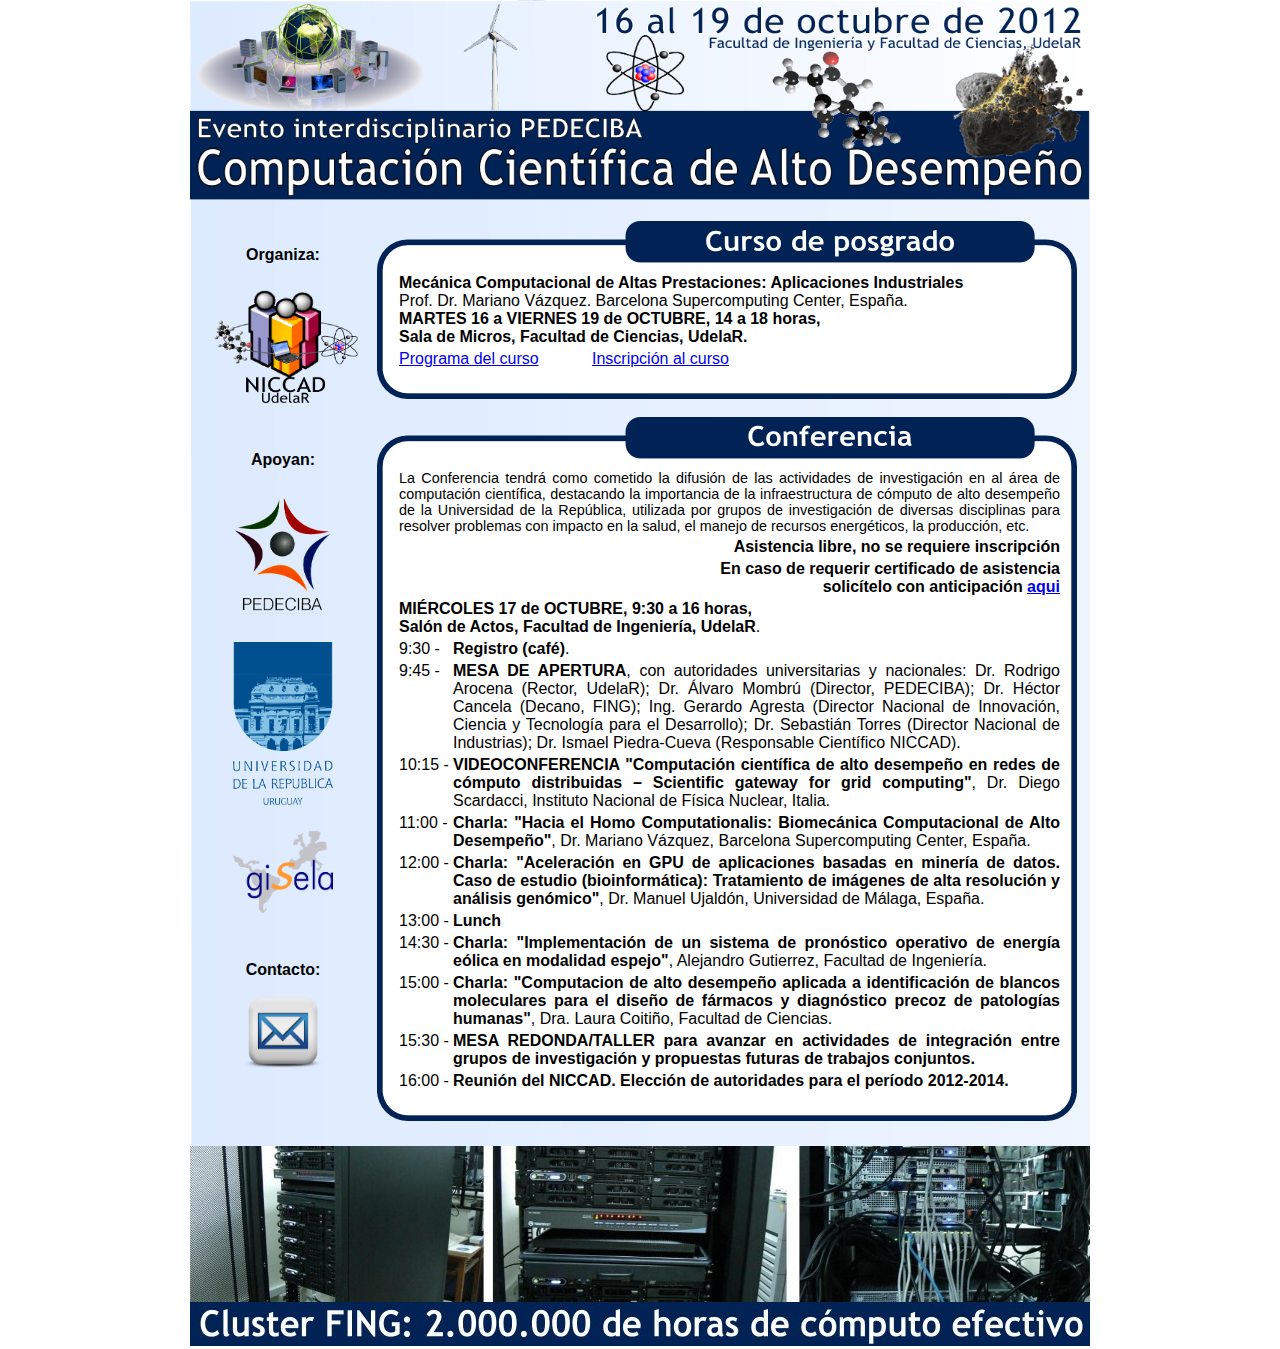
<file: CCAD-2012/index.html>
<!doctype html public "-//w3c//dtd html 4.0 transitional//en">
<html>
<head>
    <meta http-equiv="CONTENT-TYPE" content="text/html; charset=utf-8">
    <TITLE>Computación Científica de Alto Desempeño</TITLE>
    <style type="text/css">
        header_image{
            position: absolute;
            top: 0px;
            left: 0px;
            width: 900px;
            border: 0px;
            margin: 0px;
            padding: 0px;
        }

        body{
            border: 0px;
            margin: auto;
            padding: 0px;
            text-align:center;
            font-family: "Trebuchet MS", Arial, sans-serif;
        }

        div#contenido{
            border: 0px;
            margin: auto;
            padding: 0px;
            width:900px;
            background:url('background.png') no-repeat 1px -20px;
        }

        table.tcrono{
            width: 690px;
            margin-left:auto;
            margin-right:auto;
        }

        img.logos{
            width:100px;
        }

        img.logo_niccad{
            width:150px;
        }

        p.parrafo{
            font-size:120%;
        }
    </style>

<script type="text/javascript">

  var _gaq = _gaq || [];
  _gaq.push(['_setAccount', 'UA-29115298-3']);
  _gaq.push(['_trackPageview']);

  (function() {
    var ga = document.createElement('script'); ga.type = 'text/javascript'; ga.async = true;
    ga.src = ('https:' == document.location.protocol ? 'https://ssl' : 'http://www') + '.google-analytics.com/ga.js';
    var s = document.getElementsByTagName('script')[0]; s.parentNode.insertBefore(ga, s);
  })();

</script>
</head>
<!--
<script type="text/javascript">

function ubicoCronograma(){

  /*var cronograma, fondo;

  cronograma= document.getElementById('cronograma');
  fondo= document.getElementById('background_cronograma');
  cronograma.style.top= fondo.offsetTop + (fondo.height/30);
  cronograma.style.left= fondo.offsetLeft + (fondo.width/15);*/
}
</script>
-->

<body lang="es-UY"> <!--onresize="ubicoCronograma()"-->
<div class="header_image">
    <img src="header.png"
        name="graphics1"
        width=900px
        border=0px
        alt="Computación Científica de Alto Desempeño">
</div>
<div id="contenido">
    <table border="0">
        <tr>
            <td valign="top" width="180px" style="text-align:center;">
                <br/>
                <table style="margin:auto;">
                    <tr><td><br/></td></tr>
                    <tr><th>Organiza:</th></tr>
                    <tr><td><br/></td></tr>
                    <tr><td align=center><a href="http://www.fing.edu.uy/grupos/niccad"><img border=0 src="logo_niccad-2.png" class="logo_niccad"></a></td></tr>
                    <tr><td><br/></td></tr>
                    <tr><td><br/></td></tr>
                    <tr><th>Apoyan:</th></tr>
                    <tr><td><br/></td></tr>
                    <tr><td align=center><a href="http://www.pedeciba.edu.uy"><img border=0 src="logo_pedeciba.png" class="logos" ></a></td></tr>
                    <tr><td><br/></td></tr>
                    <!--<tr><td align=center><img src="logo_fing.png" class="logos" ></td></tr>-->
                    <tr><td align=center><a href="http://www.udelar.edu.uy"><img border=0 src="logo_udelar.png" class="logos" ></a></td></tr>
                    <tr><td><br/></td></tr>
                    <tr><td align=center><a href="http://www.gisela-grid.eu/"><img border=0 src="logo_gisela.png" class="logos" ></a></td></tr>
                    <tr><td><br/></td></tr>
                     <tr><td><br/></td></tr>
                   <tr><th>Contacto:</th></tr>
                    <tr><td align=center><a href="mailto:niccad@fing.edu.uy"><img border=0 src="Email-icon-square.png" class="logos" ></a></td></tr>
                </table>
            </td>
            <td>
                <br>
                <div style="width:700px;"><img src="text-curso.png" width="100%"></img></div>
                <div style="width:700px; background:url('rect3853.png') repeat-y 0px 0px; background-size:100% auto;">
                    <table id="tabla_cronograma" class="tcrono">
                        <tr>
                            <td width="10px"></td>
                            <td> <b>Mecánica Computacional de Altas Prestaciones: Aplicaciones Industriales</b>
                <br> Prof. Dr. Mariano Vázquez. Barcelona Supercomputing Center, España.
                            <br> <b>MARTES 16 a VIERNES 19 de OCTUBRE, 14 a 18 horas, <br> Sala de Micros, Facultad de Ciencias, UdelaR. </td> </tr>
                        <tr>
                            <td></td>
                            <td> <a href="CursoPosgrado-HPC-CM-Vazquez.pdf">Programa del curso</a> &nbsp;&nbsp;&nbsp;&nbsp;&nbsp;&nbsp;&nbsp;&nbsp;&nbsp;&nbsp; <a href="http://www.fing.edu.uy/node/4329?curso=6068">Inscripci&oacute;n al curso</a></td>
                        </tr>
                    </table>
                </div>
        <div style="width:700px;"><img src="path3965-2.png" width="100%"></img></div>
        <br/>
                <div style="width:700px;"><img src="text-conferencia.png" width="100%"></img></div>
                <div style="width:700px; background:url('rect3853.png') repeat-y 0px 0px; background-size:100% auto;">
                    <table id="tabla_cronograma" class="tcrono">
                       <tr>
                            <td width="10px"></td>
                            <td colspan="2" style="font-size:0.9em;text-align:justify;padding-right:10px;">La Conferencia tendrá como cometido la difusión de las actividades de investigación en al área de computación científica, destacando la importancia de la infraestructura de cómputo de alto desempeño de la Universidad de la República, utilizada por grupos de investigación de diversas disciplinas para resolver problemas con impacto en la salud, el manejo de recursos energéticos, la producción, etc.</td>
                       </tr>
			<tr>
				<td></td>
				<td colspan=2 style="font-weight: bold;text-align:right;padding-right:10px;">Asistencia libre, no se requiere inscripción</td>
			</tr>
			<tr>
				<td></td>
				<td colspan=2 style="font-weight: bold;text-align:right;padding-right:10px;">En caso de requerir certificado de asistencia<br/>solicítelo con anticipación <a href="mailto:niccad@fing.edu.uy?subject=Solicito certificado de asistencia Conferencia CCAD&body=DETALLAR NOMBRE Y APELLIDO">aqui</a></td>
			</tr>
                       <tr>
                            <td></td>
                            <td colspan="2"> <b> MIÉRCOLES 17 de OCTUBRE, 9:30 a 16 horas, <br> Sal&oacute;n de Actos, Facultad de Ingeniería, UdelaR</b>.</td>
                       </tr>
                       <tr>
                            <td width="10px"></td>
                            <td width="50px" valign="top">9:30 -</td>
                            <td> <b>Registro (café)</b>.</td>
                        </tr>
                        <tr>
                            <td></td>
                            <td valign="top">9:45 -</td>
                            <td style="text-align:justify;padding-right:10px;"> <b>MESA DE APERTURA</b>, con autoridades universitarias y nacionales: Dr. Rodrigo Arocena (Rector, UdelaR); Dr. &Aacute;lvaro Mombr&uacute; (Director, PEDECIBA); Dr. H&eacute;ctor Cancela (Decano, FING); Ing. Gerardo Agresta (Director Nacional de Innovaci&oacute;n, Ciencia y Tecnolog&iacute;a para el Desarrollo); Dr. Sebasti&aacute;n Torres (Director Nacional de Industrias); Dr. Ismael Piedra-Cueva (Responsable Cient&iacute;fico NICCAD).</td>
                        </tr>
                        <tr>
                            <td></td>
                            <td valign="top">10:15 -</td>
                            <td style="text-align:justify;padding-right:10px;"> <b>VIDEOCONFERENCIA "Computación científica de alto desempeño en redes de cómputo distribuidas – Scientific gateway for grid computing"</b>, Dr. Diego Scardacci, Instituto Nacional de Física Nuclear, Italia.</td>
                        </tr>
                        <tr>
                            <td></td>
                            <td valign="top">11:00 -</td>
                            <td style="text-align:justify;padding-right:10px;"> <b>Charla: "Hacia el Homo Computationalis: Biomecánica Computacional de Alto Desempeño"</b>, Dr. Mariano Vázquez, Barcelona Supercomputing Center, España.</td>
                        </tr>
                        <tr>
                            <td></td>
                            <td valign="top">12:00 -</td>
                            <td style="text-align:justify;padding-right:10px;"> <b>Charla: "Aceleración en GPU de aplicaciones basadas en minería de datos. Caso de estudio (bioinformática): Tratamiento de imágenes de alta resolución y análisis genómico"</b>, Dr. Manuel Ujaldón, Universidad de Málaga, España.</td>
                        </tr>
                        <tr>
                            <td></td>
                            <td valign="top">13:00 -</td>
                            <td> <b>Lunch</b></td>
                        </tr>
                        <tr>
                            <td></td>
                            <td valign="top">14:30 -</td>
                            <td style="text-align:justify;padding-right:10px;">  <b>Charla: "Implementación de un sistema de pronóstico operativo de energía eólica en modalidad espejo"</b>, Alejandro Gutierrez, Facultad de Ingeniería.</td>
                        </tr>
                        <tr>
                            <td></td>
                            <td valign="top">15:00 -</td>
                            <td style="text-align:justify;padding-right:10px;">  <b>Charla: "Computacion de alto desempeño aplicada a identificación de blancos moleculares para el diseño de fármacos y diagnóstico precoz de patologías humanas"</b>, Dra. Laura Coitiño, Facultad de Ciencias.</td>
                        </tr>
                        <tr>
                            <td></td>
                            <td valign="top">15:30 -</td>
                            <td style="text-align:justify;padding-right:10px;">  <b>MESA REDONDA/TALLER para avanzar en actividades de integración entre grupos de investigación y propuestas futuras de trabajos conjuntos.</b></td>
                        </tr>
                        <tr>
                            <td></td>
                            <td valign="top">16:00 -</td>
                            <td style="text-align:justify;padding-right:10px;">  <b>Reunión del NICCAD. Elección de autoridades para el período 2012-2014.</b></td>
                        </tr>
                    </table>
                </div>
                <div style="width:700px;"><img src="path3965-2.png" width="100%"></img></div>
            </td>

            <!--
            <script type="text/javascript">
              ubicoCronograma();
            </script>
            -->
        </tr>
        <tr>
            <td></td>
        </tr>
    </table>
    <br/>
    <a href="http://www.fing.edu.uy/cluster"><img src="footer.jpg" width=100% style="border:0px;"/></a>
    <!--     style="position:relative; top: -100px; left: 0px; z-index: -1;"> -->
</div>
</body>
</html>
</file>
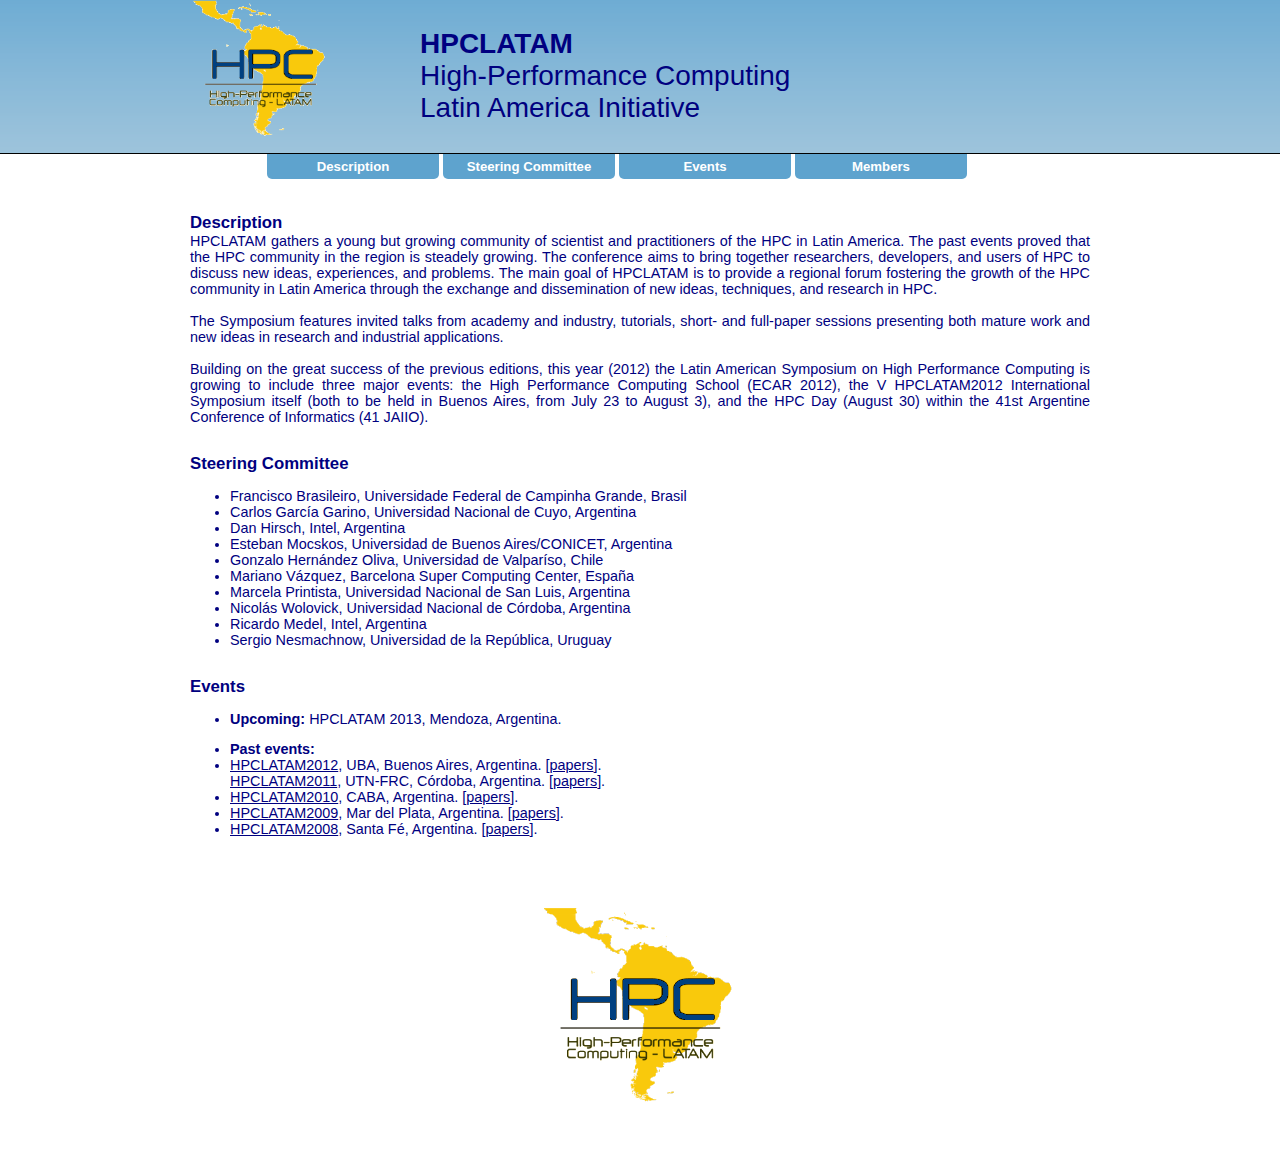
<file: hpclatam/index.html>
<!DOCTYPE html>

<html lang="es">
    <head>
        <meta http-equiv="Content-Type" content="text/html; charset=utf-8">
        <title>HPCLATAM</title>
        <link rel="stylesheet" href="css/style.css" type="text/css" media="screen" />
        <link rel="stylesheet" href="css/nucleo.css" type="text/css" media="screen" />
        <!--<script src="http://ajax.googleapis.com/ajax/libs/jquery/1.4.2/jquery.min.js" type="text/javascript" charset="utf-8"></script>-->
        <script src="js/jquery.min.js" type="text/javascript" charset="utf-8"></script>
        <script src="js/nucleo.js" type="text/javascript" charset="utf-8"></script><script src="js/jquery.featureList-1.0.0.js" type="text/javascript" charset="utf-8"></script>  </head>
    <body>
        <div id="page">
            <div id="page-header">
                <div id="page-header-body">
                    <a href="index.html">
                        <img src="img/logo_hpclatam.png" height="140px" style="margin-bottom:10px;"></img></a>
                    <p style="position:relative; float:right; width:670px;font-size:28px;text-align:left;">
                        <b>HPCLATAM</b><br/>
                        High-Performance Computing<br/>Latin America Initiative<br/>
                    </p>
                </div>
            </div>
            <div class="menu">
                <ul>
                    <li><a href="#about">Description</a></li>
                    <li><a href="#steering">Steering Committee</a></li>
                    <li><a href="#events">Events</a></li>
                    <li><a href="#members">Members</a></li>
                    <!--<li><a href="index.php?proyectos">Proyectos</a></li>-->
                    <!--<li><a href="index.php#topics">Conference Topics</a></li>-->
                </ul>
            </div>

            <div id="page-body">
                <div>
                    <h3><a name="about">Description</a></h3>
                    <div class="contenido">
                        HPCLATAM gathers a young but growing community of scientist and practitioners of the HPC in Latin America. The past events proved that the HPC community in the region is steadely growing. The conference aims to bring together researchers, developers, and users of HPC to discuss new ideas, experiences, and problems. The main goal of HPCLATAM is to provide a regional forum fostering the growth of the HPC community in Latin America through the exchange and dissemination of new ideas, techniques, and research in HPC.
                        <br/><br/>
                        The Symposium features invited talks from academy and industry, tutorials, short- and full-paper sessions presenting both mature work and new ideas in research and industrial applications.
                        <br/><br/>
                        Building on the great success of the previous editions, this year (2012) the Latin American Symposium on High Performance Computing is growing to include three major events: the High Performance Computing School (ECAR 2012), the V HPCLATAM2012 International Symposium itself (both to be held in Buenos Aires, from July 23 to August 3), and the HPC Day (August 30) within the 41st Argentine Conference of Informatics (41 JAIIO).
                    </div>
                    <h3><a name="steering">Steering Committee</a></h3>
                    <div class="contenido">
                        <ul>
			<li>Francisco Brasileiro, Universidade Federal de Campinha Grande, Brasil</li>
			<li>Carlos Garc&iacute;a Garino, Universidad Nacional de Cuyo, Argentina</li>
			<li>Dan Hirsch, Intel, Argentina</li>
			<li>Esteban Mocskos, Universidad de Buenos Aires/CONICET, Argentina</li>
			<li>Gonzalo Hern&aacute;ndez Oliva, Universidad de Valpar&iacute;so, Chile</li>
			<li>Mariano V&aacute;zquez, Barcelona Super Computing Center, Espa&ntilde;a</li>
			<li>Marcela Printista, Universidad Nacional de San Luis, Argentina</li>
			<li>Nicol&aacute;s Wolovick, Universidad Nacional de C&oacute;rdoba, Argentina</li>
			<li>Ricardo Medel, Intel, Argentina</li>
			<li>Sergio Nesmachnow, Universidad de la Rep&uacute;blica, Uruguay</li>
                        </ul>
                    </div>
                    <!--<h3><a name="topics">Conference Topics</a></h3>
                    <div class="contenido">
                        Suggested topics of interest include, but are not restricted to:
                        <ul>
                            <li>Distributed and Grid Computing.</li>
                            <li>Parallel Algorithms and Architectures.</li>
                            <li>High Performance Applications.</li>
                            <li>High Performance Software Tools.</li>
                            <li>Virtualization in High Performance Computing.</li>
                            <li>Visualization and Data Management.</li>
                            <li>Cloud Computing.</li>
                            <li>Tools and Environments for High Performance System Engineering.</li>
                            <li>Component Technologies for High Performance Computing.</li>
                            <li>Parallelism and Data Sharing on Multi-core Architectures.</li>
                            <li>Graphics Processing Units in High Performance Computing.</li>
                            <li>Country-wide Grid Initiatives.</li>
                        </ul>
                    </div>
		    -->
                    <h3><a name="events">Events</a></h3>
                    <div class="contenido">
                        <ul>
                            <li><b>Upcoming:</b>&nbsp;HPCLATAM 2013, Mendoza, Argentina.</li>
                        </ul>
                    
                    <ul>
                        <li><b>Past events:</b>
                        <li>
                        <a href="http://hpc2012.hpclatam.org/">HPCLATAM2012</a>, UBA, Buenos Aires, Argentina.
                        [<a href="http://hpc2012.hpclatam.org/talks.html">papers</a>].
                        </li>
                        <a href="http://hpc2011.hpclatam.org/">HPCLATAM2011</a>, UTN-FRC, Córdoba, Argentina.
                        [<a href="http://www.40jaiio.org.ar/node/121">papers</a>].
                        </li>
                        <li>
                        <a href="http://hpc2010.hpclatam.org/">HPCLATAM2010</a>, CABA, Argentina.
                        [<a href="http://www.39jaiio.org.ar/node/121">papers</a>].
                        </li>
                        <li>
                        <a href="http://hpc2009.hpclatam.org/">HPCLATAM2009</a>, Mar del Plata, Argentina.
                        [<a href="http://www.40jaiio.org.ar/node/152">papers</a>].
                        </li>
                        <li>
                        <a href="http://www.37jaiio.org.ar/hpc/">HPCLATAM2008</a>, Santa Fé, Argentina.
                        [<a href="http://www.40jaiio.org.ar/node/154">papers</a>].
                        </li>
                    </ul>
                    </div>
			<!--
                    <h3><a name="grupos">Grupos en el NICCAD</a></h3>
                    <div style="text-align: center;">
                        <div id="feature_list" style="margin:auto; text-align:left;">
                            <ul id="tabs">
                                <li><a href="javascript:;" class="current">Centro de Cálculo<span></span></a></li>
                                <li><a href="javascript:;">Computational chemistry and biology group<span></span></a></li>
                                <li><a href="javascript:;">Física Computacional<span></span></a></li>
                                <li><a href="javascript:;">Geofísica Planetaria<span></span></a></li>
                                <li><a href="javascript:;">Grupo de Simulaciones Biomoleculares<span></span></a></li>
                                <li><a href="javascript:;">Grupo de Trabajo en Energías Renovables<span></span></a></li>
                                <li><a href="javascript:;">Ingeniería del Viento<span></span></a></li>
                                <li><a href="javascript:;">Investigacion Operativa<span></span></a></li>
                                <li><a href="javascript:;">Laboratorio de Biología de Sistemas<span></span></a></li>
                                <li><a href="javascript:;">Laboratorio de Probabilidad y Estadística (LPE)<span></span></a></li>
                                <li><a href="javascript:;">Laboratorio de Química Teórica y Computacional<span></span></a></li>
                                <li><a href="javascript:;">Mecánica de los Fluidos Computacional<span></span></a></li>
                                <li><a href="javascript:;">MINA (Network Management - Artificial Intelligence)<span></span></a></li>
                                <li><a href="javascript:;">Modelación numérica del Río de la Plata y el Frente Marítimo<span></span></a></li>
                                <li><a href="javascript:;">Simulación numérica de convertidores energéticos<span></span></a></li>
                                <li><a href="javascript:;">Sistemas de Energía Eléctrica<span></span></a></li>
                            </ul>
                            <ul id="output">
                                <li>
                                    <b>Grupo de investigación:</b><br />
                                    Centro de Cálculo<br />
                                    <br/>
                                    <b>Institución:</b><br />
                                    InCo, Facultad de Ingeniería<br />
                                    <br />
                                    <b>Página web:</b><br />
                                    <a href="http://www.fing.edu.uy/inco/grupos/cecal/hpc/">http://www.fing.edu.uy/inco/grupos/cecal/hpc/</a><br />
                                    <br />
                                    <b>Responsable:</b><br />
                                    Sergio Nesmachnow<br />
                                    <br />
                                    <b>Representante ante el NICCAD:</b><br />
                                    Pablo Ezzatti<br />
                                    <br />
                                    <b>Áreas temáticas de investigación:</b><br />
                                    Computación de alto desempeño aplicada a la resolución de problemas complejos en las áreas de optimización combinatoria, métodos numéricos, álgebra lineal numérica y computación gráfica. Análisis, diseño, implementación y evaluación de clusters de computadores de alto desempeño.
                                </li>
                                <li style="display: none;">
                                    <b>Nombre del grupo:</b><br />
                                    Computational Chemistry and Biology Group<br />
                                    <br/>
                                    <b>Institución:</b><br />
                                    Facultad de Química<br />
                                    <br />
                                    <b>Página web:</b><br />
                                    <a href="http://ccbg.fq.edu.uy/">http://ccbg.fq.edu.uy/</a><br />
                                    <br />
                                    <b>Responsable:</b><br />
                                    Óscar Ventura<br />
                                    <br />
                                    <b>Representante ante el NICCAD:</b><br />
                                    Kenneth Irving<br />
                                    <br />
                                    <b>Áreas temáticas de investigación:</b><br />
                                    El grupo se estructura en Teaching and Research Units que desarrollan los siguientes temas: <br/><br/>
                                    * Fundamentos: estudio de la estructura geométrica y electrónica de sistemas moleculares en estados fundamentales y excitados. Apunta a determinar datos precisos y exactos para usar si no se dispone de datos experimentales adecuados.<br/><br/>
                                    * Química de la madera: estudios sobre lignanos, especialmente los obtenidos a partir del licor negro, con el propósito de obtener moléculas simples de valor económico; estudio de reacciones de oxidación en solventes supercríticos.<br/><br/>
                                    * Química ambiental: estudio de la formación y destrucción de químicos tóxicos liberados a la atmósfera, suelo o aguas durante procesos químicos industriales o de procesamiento de desechos.<br/><br/>
                                    * Nanobiología computacional: estudio de nanofenómenos en biología, incluye el estudio de enzimas promiscuas, cadenas de protones y biomimética, así como en el diseño de nanopartículas como transportadores.<br/><br/>
                                    * Bioinformática estructural: construcción de herramientas computacionales que puedan emplearse en biología molecular para realizar análisis de secuencias en el espacio tridimensional.
                                </li>
                                <li style="display: none;">
                                    <b>Grupo de investigación:</b><br />
                                    Física Computacional<br />
                                    <br/>
                                    <b>Institución:</b><br />
                                    IF, Facultad de Ingeniería<br />
                                    <br />
                                    <b>Página web:</b><br />
                                    <a href="http://www.fing.edu.uy/if/fiscomp/">http://www.fing.edu.uy/if/fiscomp/</a><br />
                                    <br />
                                    <b>Responsable:</b><br />
                                    Gonzalo Abal<br />
                                    <br />
                                    <b>Representante ante el NICCAD:</b><br />
                                    Ricardo Siri<br />
                                    <br />
                                    <b>Áreas temáticas de investigación:</b><br />
                                    El eje conductor de nuestra actuación es el estudio de la aparición de un comportamiento global a partir de interacciones puramente locales entre los componentes de los sistemas. Los sistemas que consideramos incluyen sistemas naturales (núcleos, materiales) y otros tipos de sistemas (redes computacionales como la Internet y la WWW). La aparición de comportamiento complejo como resultado de interacciones de naturaleza local está presente en los más diversos dominios del conocimiento. Estas actividades alcanzan problemas en diferentes áreas, pero que están relacionadas por los procesos físicos fundamentales y/o por los métodos utilizados para estudiarlos (por ejemplo multifragmentación en colisiones nucleares, y fragmentación de materiales; aparición de sitios altamente conectados en las redes computacionales y la aparición de asociaciones entre conceptos, en redes neurales).
                                </li>
                                <li style="display: none;">
                                    <b>Grupo de investigación:</b><br />
                                    Geofísica Planetaria<br />
                                    <br/>
                                    <b>Institución:</b><br />
                                    Dpto. Astronomía, Facultad de Ciencias<br />
                                    <br />
                                    <b>Página web:</b><br />
                                    <a href="http://www.astronomia.edu.uy/depto/">http://www.astronomia.edu.uy/depto/</a><br />
                                    <br />
                                    <b>Responsable:</b><br />
                                    Gonzalo Tancredi<br />
                                    <br />
                                    <b>Representante ante el NICCAD:</b><br />
                                    Gonzalo Tancredi<br />
                                    <br />
                                    <b>Áreas temáticas de investigación:</b><br />
                                    Simulaciones numéricas y experimentales de los procesos que sufren los medios granulares sometidos a vibraciones generadas en un impacto. Los resultados se aplican al estudio de asteroides y cometas formados como aglomerados de partículas.
                                </li>
                                <li style="display: none;">
                                    <b>Grupo de investigación:</b><br />
                                    Grupo de Simulaciones Biomoleculares<br />
                                    <br/>
                                    <b>Institución:</b><br />
                                    Institut Pasteur de Montevideo<br />
                                    <br />
                                    <b>Responsables:</b><br />
                                    Sergio Pantano
                                    <br />
                                    <br />
                                    <b>Integrantes:</b><br />
                                    Pablo Dans, Matias Machado, Leonardo Darre, Humberto Gonzalez, Ari Zeida, Astrid Brandner<br />
                                    <br />
                                    <b>Áreas temáticas de investigación:</b><br />
                                    La determinacion estructural y el estudio de interacciones entre
                                    macromoleculas de interes biologico plantea importantes desafios desde el
                                    punto de vista experimental debido a tendencia a la agregacion, alta
                                    flexibilidad, dificultades en la purificacion o imposibilidad de obtener cantidades
                                    de muestras necesarias, etc. La modelizacion computacionales de sistemas
                                    moleculares proveen una herramienta alternativa y confiable para estudiar la
                                    estructura, dinamica y energetica de las interacciones que determinan el
                                    reconocimiento y la formacion de complejos moleculares. Tecnicas como la de
                                    dinamica molecular utilizadas en nuestro grupo permiten obtener no solo
                                    informacion estructural detallada sino tambien incluir efectos de la temperatura
                                    y registrar la evolucion de un sistema a travez de la coordenada temporal. Por
                                    otra parte las tecnicas computacionales permiten modificar con relativa facilidad
                                    un gran numero de condiciones experimentales distintas como temperatura,
                                    tamaño de la muestra, fuerza ionica, concentraciones, mutaciones puntiformes,
                                    modificaciones post transcripcionales, muestrear enlace de distintos ligandos,
                                    etc. El grupo de simulaciones biomoleculares del Institut Pasteur de
                                    Montevideo se ocupa del estudio de interacciones entre moleculas de interes
                                    biomedico utilizando una variedad de herramientas de biofisica/bioquimica
                                    teoricas como simulaciones por dinamica molecular, modelizacion por
                                    homologia y bioinformatica. La utilizacion de estos metodos complementados
                                    con datos experimentales permite aportar nuevas perspectivas en el estudio y
                                    caracterizacion de sistemas biologicos.<br />
                                </li>
                                <li style="display: none;">
                                    <b>Grupo de investigación:</b><br />
                                    Grupo de Trabajo en Energías Renovables<br />
                                    <br/>
                                    <b>Institución:</b><br />
                                    Facultad de Ingeniería<br />
                                    <br />
                                    <b>Responsables:</b><br />
                                    José Cataldo, Ventura Nunes, Gonzalo Casaravilla<br />
                                    <br />
                                    <b>Integrantes:</b><br />
                                    José Cataldo, Ventura Nunes, Gonzalo Casaravilla, Valeria Durañona,
                                    Mario Vignolo, Ruben Chaer, Alejandro Gutiérrez, Martín Zeballos
                                    Rodolfo Pienika, Gabriel Narancio, Pablo Toscano<br />
                                    <br />
                                    <b>Áreas temáticas de investigación:</b><br />
                                    El creciente interés en Uruguay y el mundo de energías renovables condujo a la conformación de este grupo integrado por docentes del IMFIA y del IIE de la Facultad de Ingeniería. Este grupo inicialmente se interesó en la evaluación del potencial eólico en Uruguay, aunque luego se fue incursionando en la evaluación del potencial hidráulico a escalas micro, mini y pequeña y la caracterización del uso de la energía solar fotovoltaica, habiéndose diseñado instalaciones para escuelas rurales y destacamento policiales.<br />
                                    Se han desarrollado técnicas de evaluación del potencial eólico basadas en modelación física, en mediciones de corta duración y en modelación numérica. Los modelos físicos se corren en el túnel de viento tipo capa límite de la Facultad de Ingeniería, el cual presenta una zona de trabajo de 17m de longitud, 2.25m de ancho y 2.1m de alto y se encuentra equipado con un robot posicionador, un anemómetro de hilo caliente y un sistema de visualización de flujos. Asimismo, se ha desarrollado la herramienta Sistema de Simulación de Energía Eléctrica (SIMSEE) que permite modelar el funcionamiento de un sistema eléctrico de diversas escalas.<br />
                                    Este grupo ha llevado adelante diversos trabajos sobre evaluación del potencial eólico, tanto para instituciones públicas como empresas privadas, produjo el mapa eólico del Uruguay, el mapa solar del Uruguay, instaló el primer aerogenerador industrial en el país del cual ensayó su curva característica como las emisiones acústicas, y desarrolló metodologías, junto a sociólogos, orientadas a la implantación de energías renovables en zonas alejadas de la red. En materia de gestión de la energía se condujo un ejercicio de Prospectiva Tecnológica en Energía a solicitud de la Presidencia de la República y actualmente se viene desarrollando un Plan Estratégico de Energía para Montevideo.<br />
                                </li>
                                <li style="display: none;">
                                    <b>Grupo de investigación:</b><br />
                                    Ingeniería del Viento<br />
                                    <br/>
                                    <b>Institución:</b><br />
                                    Facultad de Ingeniería<br />
                                    <br />
                                    <b>Responsable:</b><br />
                                    José Cataldo<br />
                                    <br />
                                    <b>Integrantes:</b><br />
                                    José Cataldo, Valeria Durañona, Alejandro Gutiérrez,
                                    Martín Zeballos, Rodolfo Pienika, Gabriel Narancio<br />
                                    <br />
                                    <b>Áreas temáticas de investigación:</b><br />
                                    Este grupo de investigación realiza trabajos destinados a analizar las diferentes situaciones que se plantean en la Ingeniería del Viento utilizando como herramientas la modelación tanto física como numérica, así como trabajo de campo. Entre als líneas de investigación y asesoramiento se encuentran la acción del viento sobre construcciones como ser edificios elevados, edificios bajos y líneas de alta tensión, el efecto de las edificaciones sobre el clima de viento, la acción del viento sobre árboles y cultivos, la descripción de eventos extremos, la dispersión de contaminantes atmosféricos y la calibración de anemómetros.<br />
                                    Se dispone de un túnel de viento tipo capa límite con una zona de trabajo de 17m de longitud, 2.25m de ancho y 2.1m de altura con una velocidad nominal de 30m/s. Este túnel está equipado con un robot posicionador de probetas, un anemómetro de hilo/lámina caliente de tres canales, un sistema de medición de presiones de 2x64 tomas simultáneas, un sistema de medición de deformaciones, un sistema de visualización de flujos, dos sistemas de adquisición y procesamiento. A los efectos de realizar actividad de campo se dispone de estaciones anemométricas de basadas en anemómetros de copelas y veletas, estaciones anemométricas basadas en anemómetros ultrasónicos y anemómetros industriales.<br />
                                    Entre los trabajos realizados se destaca el desarrollo de técnicas artificiales de simulación de flujos tipo capa límite atmosférica, el desarrollo de técnicas de visualización de flujos, el ensayo en modelo físico de los edificios del World Trade Center Montevideo y de la Torre de las Telecomunicaciones, el ensayo de silos y viviendas de baja altura, la caracterización del flujo de aire en el interior de una quinta de cítricos con el objeto de identificar las causas de daño por rameado.<br />
                                    Actualmente se viene desarrollando una investigación orientada a la caracterización de eventos extremos de viento en Uruguay.<br />
                                </li>
                                <li style="display: none;">
                                    <b>Grupo de investigación:</b><br />
                                    Investigacion Operativa<br />
                                    <br/>
                                    <b>Institución:</b><br />
                                    InCo, Facultad de Ingeniería<br />
                                    <br />
                                    <b>Página web:</b><br />
                                    <a href="http://www.fing.edu.uy/inco/grupos/invop/">http://www.fing.edu.uy/inco/grupos/invop/</a><br />
                                    <br />
                                    <b>Responsable:</b><br />
                                    Omar Viera<br />
                                    <br />
                                    <b>Representante ante el NICCAD:</b><br />
                                    Omar Viera<br />
                                    <br />
                                    <b>Áreas temáticas de investigación:</b><br />
                                    Modelos matemáticos para problemas complejos de decisión. Se investiga en temas de redes de comunicaciones,  optimización combinatoria, transporte colectivo urbano, y optimización estocástica.
                                </li>
                                <li style="display: none;">
                                    <b>Grupo de investigación:</b><br />
                                    Laboratorio de Biología de Sistemas<br />
                                    <br/>
                                    <b>Institución:</b><br />
                                    Instituto de Biología, Facultad de Ciencias<br />
                                    <br />
                                    <b>Página web:</b><br />
                                    <a href="http://lbs.fcien.edu.uy/">http://lbs.fcien.edu.uy/</a><br />
                                    <br />
                                    <b>Responsable:</b><br />
                                    Luis Acerenza<br />
                                    <br />
                                    <b>Representante ante el NICCAD:</b><br />
                                    Miguel Ponce de Leon<br />
                                    <br />
                                    <b>Áreas temáticas de investigación:</b><br />
                                    Desarrollo de estrategias generales para el análisis y diseño de procesos metabólicos en sistemas celulares. En particular, desarrollo de métodos modulares y de grandes cambios.<br/><br />
                                    Estudio de propiedades estequiométricas y de control de redes metabólicas complejas.<br/><br />
                                    Elaboración de modelos específicos para describir procesos a nivel molecular, celular y poblacional como, por ejemplo, modelos de receptores moleculares, oscilaciones metabólicas y evolución bacteriana.<br/><br />
                                    Desarrollo de procedimientos para la modificación de sistemas celulares con fines biotecnológicos y biomédicos.<br/>
                                </li>
                                <li style="display: none;">
                                    <b>Nombre del grupo:</b><br />
                                    Laboratorio de Probabilidad y Estadística (LPE)<br />
                                    <br/>
                                    <b>Institución:</b><br />
                                    Facultad de Ingeniería<br />
                                    <br />
                                    <b>Página web:</b><br />
                                    <a href="http://www.lpe.edu.uy">http://www.lpe.edu.uy/</a><br />
                                    <br />
                                    <b>Responsable:</b><br />
                                    Franco Robledo<br />
                                    <br />
                                    <b>Representante ante el NICCAD:</b><br />
                                    Eduardo Canale<br />
                                    <br />
                                    <b>Áreas temáticas de investigación:</b><br />
                                    El LPE desarrolla investigación aplicada, básico-aplicada, y básica en modelización estocástica y estadística. Además, desarrolla investigación en conjunto con otras unidades e institutos de FING en tópicos como ser: Optimización, Optimización Estocástica, Network Reliability, etc.<br/><br/>
                                    Los objetivos principales del LPE son desarrollar y poner a punto técnicas probabilísticas y estadísticas de análisis de información que colaboren en la solución de los diversos problemas tecnológicos y científicos de interés nacional, y contribuir a formar los recursos humanos capaces de llevar adelante tales tareas en los diversos ámbitos de la actividad nacional.<br/><br/>
                                    Si bien hay un énfasis muy importante en la realización de trabajo aplicado, una característica destacable del grupo es la búsqueda de un equilibrio entre las actividades más aplicadas y las de fundamentación básica. Por lo tanto, si bien el LPE apunta preferentemente a la investigación aplicada o de mayor impacto directo sobre aplicaciones, requiere a todos sus integrantes la realización de actividades de formación (y cuando corresponde, de investigación) básica en Probabilidad y Estadística.
                                </li>
                                <li style="display: none;">
                                    <b>Grupo de investigación:</b><br />
                                    Laboratorio de Química Teórica y Computacional<br />
                                    <br/>
                                    <b>Institución:</b><br />
                                    Instituto de Química Biológica, Facultad de Ciencias<br />
                                    <br />
                                    <b>Página web:</b><br />
                                    <a href="http://lqtc.fcien.edu.uy/">http://lqtc.fcien.edu.uy/</a><br />
                                    <br />
                                    <b>Responsable:</b><br />
                                    Laura Coitiño<br />
                                    <br />
                                    <b>Representante ante el NICCAD:</b><br />
                                    Laura Coitiño<br />
                                    <br />
                                    <b>Áreas temáticas de investigación:</b><br />
                                    a) Modelado QM y QM/MM de sistemas moleculares de interés biomédico y bioquímico (en especial bases moleculares de patologías humanas, por ej. procesos de glicación de péptidos y proteinas relevantes en Diabetes, Alzheimer y Cancer; alteraciones de ADN vinculado a la generación de patologías de origen genético; nitración de ácidos grasos);<br/><br/>
                                    b) Screening in sílico de potenciales fármacos anticancerígenos de Pt, Pd y Ru con herramientas bioinformáticas de data mining acopladas a métodos QM; mecanismos de transporte biomolecular y mecanismo de acción molecular en el organismo;<br/><br/>
                                    c) Optimización in sílico de sensores para daño de ADN basados en compuestos de Ru que actuan como switches moleculares de luz;<br/><br/>
                                    d) Enzimología computacional (ej.mecanismo de acción de la  Etanolamina amonio lias).
                                </li>
                                <li style="display: none;">
                                    <b>Grupo de investigación:</b><br />
                                    Mecánica de los Fluidos Computacional<br />
                                    <br/>
                                    <b>Institución:</b><br />
                                    IMFIA, Facultad de Ingeniería<br />
                                    <br />
                                    <b>Responsable:</b><br />
                                    Gabriel Usera<br />
                                    <br />
                                    <b>Representante ante el NICCAD:</b><br />
                                    Gabriel Usera<br />
                                    <br />
                                    <b>Áreas temáticas de investigación:</b><br />
                                    El Grupo de Mecánica de los Fluidos Computacional se enfoca en el desarrollo de modelos numéricos para flujos y sus aplicaciones; áreas de particular interés para el grupo son los flujos turbulentos, la capa límite atmosférica y procesos microclimáticos, y los flujos a superficie libre.
                                </li>
                                <li style="display: none;">
                                    <b>Grupo de investigación:</b><br />
                                    MINA (Network Management - Artificial Intelligence)<br />
                                    <br/>
                                    <b>Institución:</b><br />
                                    InCo, Facultad de Ingeniería<br />
                                    <br />
                                    <b>Página web:</b><br />
                                    <a href="http://www.fing.edu.uy/inco/grupos/mina/">http://www.fing.edu.uy/inco/grupos/mina/</a><br />
                                    <br />
                                    <b>Responsable:</b><br />
                                    Javier Baliosián<br />
                                    <br />
                                    <b>Representante ante el NICCAD:</b><br />
                                    Javier Baliosián<br />
                                    <br />
                                    <b>Áreas temáticas de investigación:</b><br />
                                    Diversos temas relacionados con el Gerenciamiento de Redes e Inteligencia Artificial aplicada a la Robótica. El objetivo principal en el área de Gerenciamiento de Redes, es desarrollar en forma progresiva un gestor de red distribuido, independiente de la tecnología y orientado a la gestión de la conectividad con calidad de servicio. El objetivo principal en el área de Inteligencia Artificial consiste en construir una criatura artificial capaz de realizar tareas de forma autónoma. En general las tareas que se desean resolver son peligrosas o aburridas para las personas. Este problema es atacado desde la perspectiva de la Inteligencia Artificial aplicando aprendizaje, planificación, razonamiento, resolución de problemas, representación de conocimiento y visión por computador.
                                </li>
                                <li style="display: none;">
                                    <b>Grupo de investigación:</b><br />
                                    Modelación numérica del Río de la Plata y el Frente Marítimo<br />
                                    <br/>
                                    <b>Institución:</b><br />
                                    IMFIA, Facultad de Ingeniería<br />
                                    <br />
                                    <b>Responsable:</b><br />
                                    Mónica Fossatti<br />
                                    <br />
                                    <b>Representante ante el NICCAD:</b><br />
                                    Pablo Ezzatti<br />
                                    <br />
                                    <b>Áreas temáticas de investigación:</b><br />
                                    Desarrollo y aplicación de modelos numéricos de flujo a superficie libre para estudiar el comportamiento del Río de la Plata y de los cuerpos de agua adyacentes como el Oceáno Atlántico y el Río Uruguay. Esta temática ha sido desarrollada de una forma integrada, a través de la interacción de investigadores vinculados con la mecánica de fluidos e investigadores vinculados con métodos numéricos, programación y uso de estrategias de computación de alto desempeño.<br/>
                                    Se han generado con esta interacción desarrollos interesantes e innovadores que surgen del trabajo conjunto de dos áreas que se conectan para trabajar con un mismo objetivo, desarrollar  herramientas numéricas de avanzada que pueden utilizarse para estudiar el flujo en sistemas complejos como el Río de la Plata. Las principales líneas de investigación del grupo incluyen:<br/><br/>
                                    * Modelación numérica de la dinámica de estuarios.<br/><br/>
                                    * Modelación operacional (pronóstico) del Río de la Plata.<br/><br/>
                                    * Aplicación de técnicas de computación de alto desempeño.<br/><br/>
                                    * Uso de herramientas de ALN para problemas de fluidos.
                                </li>
                                <li style="display: none;">
                                    <b>Grupo de investigación:</b><br />
                                    Simulación numérica de convertidores energéticos<br />
                                    <br/>
                                    <b>Institución:</b><br />
                                    IIMPI, Facultad de Ingeniería<br />
                                    <br />
                                    <b>Responsable:</b><br />
                                    Pedro Curto<br />
                                    <br />
                                    <b>Representante ante el NICCAD:</b><br />
                                    Pedro Curto<br />
                                    <br />
                                    <b>Áreas temáticas de investigación:</b><br />
                                    Desarrollo y aplicación de modelos numéricos para determinar el funcionamiento de diversos convertidores energéticos, a través de las variables de estado y los parámetros de funcionamiento del ciclo correspondiente. Utilizando las simulaciones numéricas se determinan además los parámetros que deben modificarse para obtener resultados cuantitativamente realistas con modelos teóricos. De esta forma se pueden estudiar los sistemas termodinámicos en laboratorios virtuales. Actualmente se están estudiando los siguientes temas:<br/><br/>
                                    - Aplicación de herramientas teóricas de Termodinámica de Tiempos Finitos para optimizar motores de combustión interna.<br/><br/>
                                    - Evaluación y análisis no lineal de un modelo estocástico que reproduce la variabilidad cíclica en motores de encendido por chispa.
                                </li>
                                <li style="display: none;">
                                    <b>Grupo de investigación:</b><br />
                                    Sistemas de Energía Eléctrica<br />
                                    <br/>
                                    <b>Institución:</b><br />
                                    IIE, Facultad de Ingeniería<br />
                                    <br />
                                    <b>Responsable:</b><br />
                                    Ruben Chaer<br />
                                    <br />
                                    <b>Representante ante el NICCAD:</b><br />
                                    Ruben Chaer<br />
                                    <br />
                                    <b>Áreas temáticas de investigación:</b><br />
                                    Operación y planificación óptima de Sistemas de Energía Eléctrica.
                                </li>
                            </ul>
                        </div>
                    </div>-->
                    <div class="logos"><a href="http://www.fing.edu.uy/inco/grupos/cecal/"
                        target="_new"><!--<img src="img/logo_cecal.png"
                        alt="cecal" /></a> <a href="http://www.fing.edu.uy/" target="_new"><img
                        src="img/logo_fing.jpg" alt="fing" />-->
			<img src="img/logo_hpclatam.png"  alt="" /></a></a>
                    </div>
                </div>
            </div>

            <div id="page-footer">
                <div id="page-footer-body">
                    <!--<p>Esta p&aacute;gina fue generada en 0.0256 segundos.</p>-->
                </div>
            </div>
        </div>
    </body>
</html>
</file>
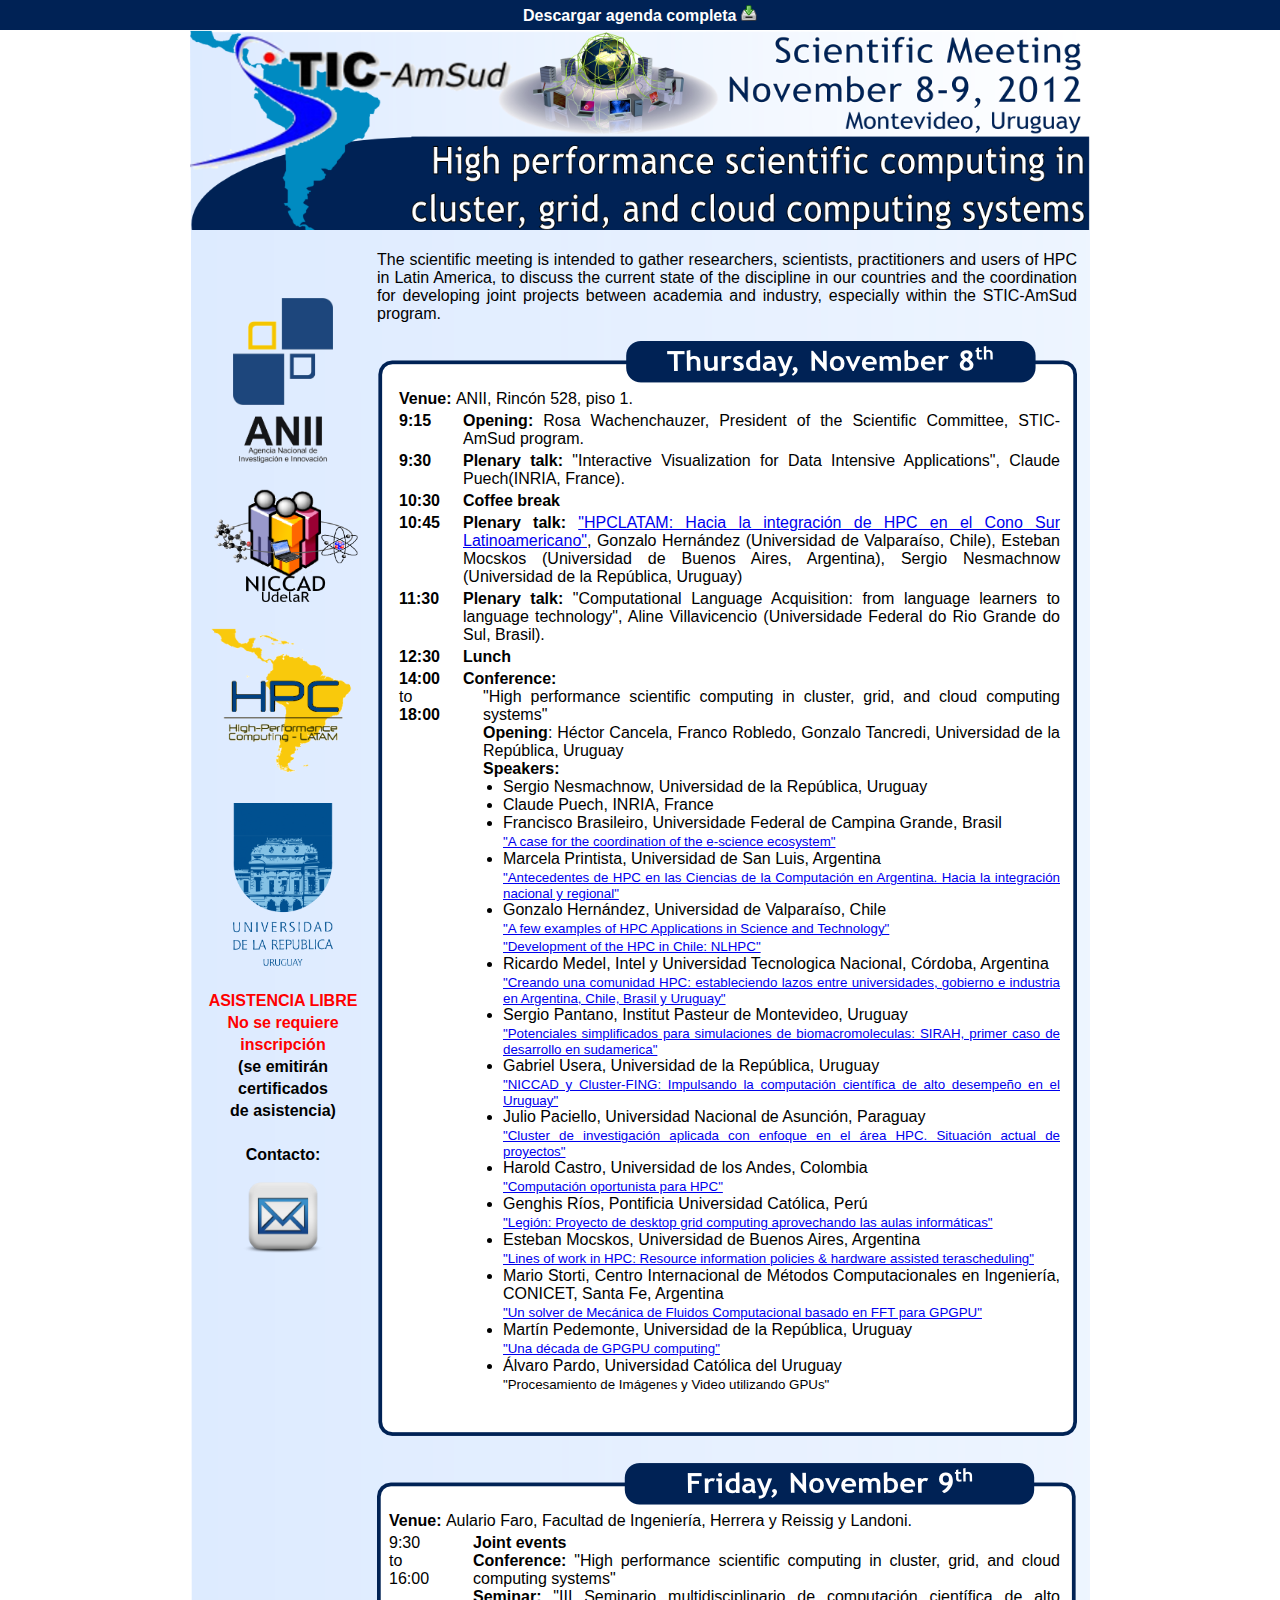
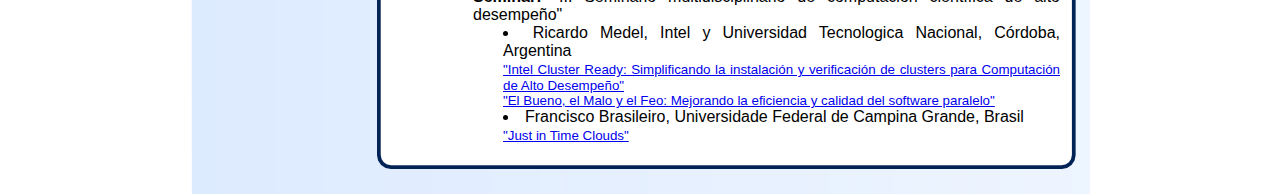
<file: stic-amsud-2012/index.html>
<!doctype html public "-//w3c//dtd html 4.0 transitional//en">
<html>
<head>
    <meta http-equiv="CONTENT-TYPE" content="text/html; charset=utf-8">
    <TITLE>STIC-AmSud Scientific Meeting</TITLE>
    <style type="text/css">
        header_image{
            position: absolute;
            top: 0px;
            left: 0px;
            width: 900px;
            border: 0px;
            margin: 0px;
            padding: 0px;
        }

        body{
            border: 0px;
            margin: auto;
            padding: 0px;
            text-align:center;
            font-family: "Trebuchet MS", Arial, sans-serif;
        }

        div#contenido{
            border: 0px;
            margin: auto;
            padding: 0px;
            width:900px;
            background:url('background.png') no-repeat 1px -20px;
        }

        table.tcrono{
            width: 690px;
            margin-left:auto;
            margin-right:auto;
        }

        img.logos{
            width:100px;
        }

        img.logo_niccad{
            width:150px;
        }

        p.parrafo{
            font-size:120%;
        }
    </style>
    <!--<script type="text/javascript">
        /*
        var _gaq = _gaq || [];
        _gaq.push(['_setAccount', 'UA-29115298-3']);
        _gaq.push(['_trackPageview']);

        (function() {
            var ga = document.createElement('script'); ga.type = 'text/javascript'; ga.async = true;
            ga.src = ('https:' == document.location.protocol ? 'https://ssl' : 'http://www') + '.google-analytics.com/ga.js';
            var s = document.getElementsByTagName('script')[0]; s.parentNode.insertBefore(ga, s);
        })();
        */
    </script>-->
</head>
<!--
<script type="text/javascript">

function ubicoCronograma(){

  /*var cronograma, fondo;

  cronograma= document.getElementById('cronograma');
  fondo= document.getElementById('background_cronograma');
  cronograma.style.top= fondo.offsetTop + (fondo.height/30);
  cronograma.style.left= fondo.offsetLeft + (fondo.width/15);*/
}
</script>
-->

<body lang="es-UY"> <!--onresize="ubicoCronograma()"-->
<div style="background-color: #002255; color: white; text-align: center; font-weight: bold; padding: 5px;">
    Descargar agenda completa&nbsp;<a href="agenda-stic-amsud.pdf"><img src="download_6.png" width="16px"></img></a>
</div>
<div class="header_image">
    <img src="header.png"
        name="graphics1"
        width=900px
        border=0px
        alt="STIC-AmSud Scientific Meeting">
</div>
<div id="contenido">
    <table border="0">
        <tr>
            <td valign="top" width="180px" style="text-align:center;">
                <br/>
                <table style="margin:auto;">
                    <tr><td><br/></td></tr>
                    <tr><td><br/></td></tr>
                    <tr><td align=center><a href="http://www.anii.org.uy"><img border=0 src="logoANIIrgb.png" class="logos"></a></td></tr>
                    <tr><td><br/></td></tr>
                    <tr><td align=center><a href="http://www.fing.edu.uy/grupos/niccad"><img border=0 src="logo_niccad-2.png" class="logo_niccad"></a></td></tr>
                    <tr><td><br/></td></tr>
                    <tr><td align=center><a href="http://www.hpclatam.org"><img border=0 src="logo_hpclatam.png" class="logo_niccad"></a></td></tr>
                    <tr><td><br/></td></tr>
                    <tr><td align=center><a href="http://www.udelar.edu.uy"><img border=0 src="logo_udelar.png" class="logos" ></a></td></tr>
                    <tr><td><br/></td></tr>
                    <tr><th><font color="red">ASISTENCIA LIBRE</th></tr>
                    <tr><th><font color="red">No se requiere</th></tr>
                    <tr><th><font color="red">inscripci&oacute;n</th></tr>
                    <tr><th>(se emitir&aacute;n</th></tr>
                    <tr><th>certificados</th></tr>
                    <tr><th>de asistencia)</th></tr>
                    <tr><td><br/></td></tr>
                    <tr><th>Contacto:</th></tr>
                    <tr><td align=center><a href="mailto:niccad@fing.edu.uy"><img border=0 src="Email-icon-square.png" class="logos" ></a></td></tr>
                </table>
            </td>
            <td>
                <br/>
                <div style="text-align:justify;padding-right:10px;">The scientific meeting is intended to gather researchers, scientists,
                practitioners and users of HPC in Latin America, to discuss the current
                state of the discipline in our countries and the coordination for
                developing joint projects between academia and industry, especially
                within the STIC-AmSud program.</div>
                <br/>
                <div style="width:700px;"><img src="background-agenda-thursday.png" width="100%"></img></div>
                <div style="width:700px; background:url('background-agenda-thursday-middle.png') repeat-y 0px 0px; background-size:100% auto;">
                    <table id="tabla_cronograma" class="tcrono">
                        <tr>
                            <td></td>
                            <td colspan="2"> <b> Venue: </b>ANII, Rincón 528, piso 1.</td>
                        </tr>
                        <tr>
                            <td width="10px"></td>
                            <td width="60px" valign="top"><b>9:15</b></td>
                            <td style="text-align:justify;padding-right:10px;">
                                <b>Opening: </b>Rosa Wachenchauzer, President of the Scientific Committee, STIC-AmSud program.</td>
                        </tr>
                        <tr>
                            <td width="10px"></td>
                            <td width="60px" valign="top"><b>9:30</b></td>
                            <td style="text-align:justify;padding-right:10px;">
                                <b>Plenary talk: </b> "Interactive Visualization for Data Intensive Applications", Claude Puech(INRIA, France).</td>
                        </tr>
                        <tr>
                            <td width="10px"></td>
                            <td width="60px" valign="top"><b>10:30</b></td>
                            <td style="text-align:justify;padding-right:10px;">
                                <b>Coffee break</b></td>
                        </tr>
                        <tr>
                            <td width="10px"></td>
                            <td width="60px" valign="top"><b>10:45</b></td>
                            <td style="text-align:justify;padding-right:10px;">
                                <b>Plenary talk: </b> <a href="presentaciones/Plenary talk HPCLATAM.pdf">"HPCLATAM: Hacia la integración de HPC en el Cono Sur Latinoamericano"</a>, Gonzalo Hernández (Universidad de Valparaíso, Chile), Esteban Mocskos (Universidad de Buenos Aires, Argentina), Sergio Nesmachnow (Universidad de la República, Uruguay)
                                </ul>
                            </td>
                        </tr>
                        <tr>
                            <td width="10px"></td>
                            <td width="60px" valign="top"><b>11:30</b></td>
                            <td style="text-align:justify;padding-right:10px;">
                                <b>Plenary talk: </b> "Computational Language Acquisition: from language learners to language technology", Aline Villavicencio (Universidade Federal do Rio Grande do Sul, Brasil).
                            </td>
                        </tr>
                        <tr>
                            <td width="10px"></td>
                            <td width="60px" valign="top"><b>12:30</b></td>
                            <td style="text-align:justify;padding-right:10px;">
                                <b>Lunch</b>
                            </td>
                        </tr>
                        <tr>
                            <td></td>
                            <td valign="top"><b>14:00</b><br>to<br/><b>18:00</b></td>
                            <td style="text-align:justify;padding-right:10px;"> 
                                <b>Conference:</b><br/>
                                <div style="padding-left:20px;">"High performance scientific computing in cluster, grid, and cloud computing systems"<br/>
                                <b>Opening</b>: H&eacute;ctor Cancela, Franco Robledo, Gonzalo Tancredi, Universidad de la República, Uruguay
                                <br/><b>Speakers:</b></div>
                                <ul style="margin-top: 0; padding-top: 0;">
                                    <li>Sergio Nesmachnow, Universidad de la República, Uruguay</li>
                                    <li>Claude Puech, INRIA, France</li>
                                    <li>Francisco Brasileiro, Universidade Federal de Campina Grande, Brasil<br/>
					<small><a href="presentaciones/ACaseForTheCoordinationOfTheEScienceEcosystem.pdf">"A case for the coordination of the e-science ecosystem"</a></small></li>
                                    <li>Marcela Printista, Universidad de San Luis, Argentina<br/>
					<small><a href="presentaciones/PresentacionAMSUD.pdf">"Antecedentes de HPC en las Ciencias de la Computación en Argentina. Hacia la integración nacional y regional"</a></small></li>
                                    <li>Gonzalo Hernández, Universidad de Valparaíso, Chile<br/>
					<small><a href="presentaciones/Talk-GH-STIC-AmSud-HPC-Apps.pdf">"A few examples of HPC Applications in Science and Technology"</a></small><br/>
					<small><a href="presentaciones/Talk-GH-EM-SN-STIC-AmSud.pdf">"Development of the HPC in Chile: NLHPC"</a></small></li>
                                    <li>Ricardo Medel, Intel y Universidad Tecnologica Nacional, Córdoba, Argentina<br/>
					<small><a href="presentaciones/Desarrollo_de_Comunidad_Regional_de_HPC.pdf">"Creando una comunidad HPC: estableciendo lazos entre universidades, gobierno e industria en Argentina, Chile, Brasil y Uruguay"</a></small></li>
                                    <li>Sergio Pantano, Institut Pasteur de Montevideo, Uruguay<br/>
					<small><a href="presentaciones/SticAmsud12Pantano.pdf">"Potenciales simplificados para simulaciones de biomacromoleculas: SIRAH, primer caso de desarrollo en sudamerica"</a></small></li>
                                    <li>Gabriel Usera, Universidad de la República, Uruguay<br/>
					<small><a href="http://prezi.com/tuxpmufa-wky/niccad-y-cluster-fing/" target="_new">"NICCAD y Cluster-FING: Impulsando la computación científica de alto desempeño en el Uruguay"</a></small></li>
                                    <li>Julio Paciello, Universidad Nacional de Asunción, Paraguay<br/>
					<small><a href="presentaciones/FPUNA_ProyectosHPC.pdf">"Cluster de investigación aplicada con enfoque en el área HPC. Situación actual de proyectos"</a></small></li>
                                    <li>Harold Castro, Universidad de los Andes, Colombia<br/>
					<small><a href="presentaciones/OpportunisticComputingHPC_Colombia_HaroldCastro.pdf">"Computación oportunista para HPC"</a></small></li>
                                    <li>Genghis Ríos, Pontificia Universidad Católica, Perú<br/>
					<small><a href="presentaciones/LEGION_BOINC_PUCP_Nov_2012.pdf">"Legión: Proyecto de desktop grid computing aprovechando las aulas informáticas"</a></small></li>
                                    <li>Esteban Mocskos, Universidad de Buenos Aires, Argentina<br/>
					<small><a href="presentaciones/sticAmSud_Mocskos.pdf">"Lines of work in HPC: Resource information policies & hardware assisted terascheduling"</a></small></li>
                                    <li>Mario Storti, Centro Internacional de Métodos Computacionales en Ingeniería, CONICET, Santa Fe, Argentina<br/>
					<small><a href="presentaciones/MecanicaFluidosGPGPU.pdf">"Un solver de Mecánica de Fluidos Computacional basado en FFT para GPGPU"</a></small></li>
                                    <li>Mart&iacute;n Pedemonte, Universidad de la República, Uruguay<br/>
					<small><a href="presentaciones/Una_decada_de_GPGPU_Computing.pdf">"Una d&eacute;cada de GPGPU computing"</a></small></li>
                                    <li>&Aacute;lvaro Pardo, Universidad Cat&oacute;lica del Uruguay<br/>
					<small>"Procesamiento de Im&aacute;genes y Video utilizando GPUs"</small></li>
                                </ul>
                            </td>
                        </tr>
                    </table>
                </div>
                <div style="width:700px;"><img src="background-agenda-thursday-bottom.png" width="100%"></img></div>
                <br/>
                <div style="width:700px;"><img src="background-agenda-friday.png" width="100%"></img></div>
                <div style="width:700px; background:url('background-agenda-friday-middle.png') repeat-y 0px 0px; background-size:100% auto;">
                    <table id="tabla_cronograma" class="tcrono">
                        <tr>
                            <td></td>
                            <td colspan="2"> <b> Venue: </b>Aulario Faro, Facultad de Ingeniería, Herrera y Reissig y Landoni.</td>
                        </tr>
                        <tr>
                            <td></td>
                            <td width="80px" valign="top">9:30<br>to<br/>16:00</td>
                            <td style="text-align:justify;padding-right:10px;"> 
                                <b>Joint events</b><br/>
                                    <b>Conference:</b> "High performance scientific computing in cluster, grid, and cloud computing systems"<br/>
                                    <b>Seminar:</b> "III Seminario multidisciplinario de computación científica de alto desempeño"<br/>
                                <div style="padding-left:30px;">
                                    <li>Ricardo Medel, Intel y Universidad Tecnologica Nacional, Córdoba, Argentina<br/>
					<small><a href="presentaciones/Simplificando_la_instalacion_de_clusteres.pdf">"Intel Cluster Ready: Simplificando la instalaci&oacute;n y verificaci&oacute;n de clusters para Computaci&oacute;n de Alto Desempeño"</a></small></li>
					<small><a href="presentaciones/GoodBadUgly-Uruguay.pdf">"El Bueno, el Malo y el Feo: Mejorando la eficiencia y calidad del software paralelo"</a></small></li>
                                    <li>Francisco Brasileiro, Universidade Federal de Campina Grande, Brasil<br/>
					<small><a href="presentaciones/JustInTimeClouds.pdf">"Just in Time Clouds"</a></small></li>
                                </div>
                            </td>
                        </tr>
                    </table>
                </div>
                <div style="width:700px;"><img src="background-agenda-friday-bottom.png" width="100%"></img></div>
            </td>

            <!--
            <script type="text/javascript">
              ubicoCronograma();
            </script>
            -->
        </tr>
        <tr>
            <td></td>
        </tr>
    </table>
    <br/>
</div>
</body>
</html>
</file>
<file: hpclatam/css/style.css>
@CHARSET "UTF-8";

* {
	color: navy;
}

img {
	border-style: none;
}

body {
	font-family: Helvetica, Verdana, Lucida Grande, Sans-serif;
	font-size: 12px;
	color:navy;
	text-align: center;
	
	background-color:#fff;
	
	margin:0;
	padding:0;
}

#page {
}

#page-header {
	padding-top: 0px;
	padding-bottom: 0px;
	
	width: 100%;
	text-align: center;
	
	background-image:url(../img/header-background.png);
	background-repeat:repeat-x;
	
	border-bottom-style: solid;
	border-bottom-width: 1px;
	border-bottom-color: black;
}

#page-header-body {
	width: 900px;
	margin-left: auto;
	margin-right: auto;
	text-align: left;	
}

#page-header .title {
	color: white;
	font-size: 4em;
	font-weight: bold;
}

#page-header p {
	font-size: 1.6em;
}

#page-body {
	width: 900px;
	margin-left: auto;
	margin-right: auto;
	text-align: left;
	
	margin-top: 1em;
	margin-bottom: 1em;
}

#page-footer {
	width: 100%;

	padding-top: 1.5em;
	padding-bottom: 1em;
	text-align: center;
	
	float: left;
}

#page-footer-body {
	width: 900px;
	margin-left: auto;
	margin-right: auto;
	text-align: center;
	font-size: 0.8em;
}

.volver_header {
	margin: 2px;
	padding: 0px;
	width: 100%;
	text-align: right;
}

.volver_header a {
	margin-left: auto;
	margin-right: 0px;
	margin-top: 0px;
	margin-bottom: 0px;
	padding-top: 5px;
	padding-bottom: 2px;
	padding-right: 15px;
	padding-left: 15px;
	right: 0px;
	text-decoration: none;
	
	background-color: #5EA3CE;
	color: white;
	
	-moz-border-radius-topleft: 5px;
	-moz-border-radius-topright: 5px;
	
	-webkit-border-top-left-radius: 5px;
	-webkit-border-top-right-radius: 5px;
}

.volver_header a:hover {
	background-color: #4D92BD;
}

div.menu {
	margin: auto;
	text-align: center;
	width: 750px;
	height: 40px;
}

div.menu ul {
	margin: 0px;
	padding: 0px;
	list-style: none;
}

div.menu ul li {
	font-size: 1.1em;
	font-weight: bold;
	float: left;
	
	width: 172px;
	
	padding-top: 5px;
	padding-bottom: 5px;
	
	margin-left: 2px;
	margin-right: 2px;
	
	background-color: #5EA3CE;
	
	-moz-border-radius-bottomleft: 5px;
	-moz-border-radius-bottomright: 5px;
	
	-webkit-border-bottom-left-radius: 5px;
	-webkit-border-bottom-right-radius: 5px;
}

div.menu ul li:hover {
	background-color: #4D92BD;
}

div.menu ul li a {
	width: 100%;
	float: left;
	color: white;
	text-decoration: none;
}

pre.escaped {
	display:block;
	overflow: scroll;
	overflow-y: auto;
	overflow-x: auto;
	
	-moz-border-radius-topleft: 10px;
	-moz-border-radius-topright: 10px;
	-moz-border-radius-bottomleft: 10px;
	-moz-border-radius-bottomright: 10px;
	
	-webkit-border-top-left-radius: 10px;
	-webkit-border-top-right-radius: 10px;
	-webkit-border-bottom-left-radius: 10px;
	-webkit-border-bottom-right-radius: 10px;
	
	background-color: #F9F9F9;
	font-family: Sans-serif;
	font-size: 12px;
	padding: 12px 10px;
}
</file>
<file: hpclatam/css/nucleo.css>
.contenido {
	text-align: justify;
	margin-bottom: 1.5em;
	font-size: 1.2em;	
}

h3 {
	margin: 0;
	padding: 7px 0 0 0;
	font-size: 1.4em;
	/*text-transform: uppercase;*/
}

div#feature_list {
	width: 890px;
	height: 640px;
	/*overflow: hidden;*/
	position: relative;
}

div#feature_list ul {
	position: absolute;
	list-style: none;
	top: 0;
	padding: 0;
	margin: 0;
}

div#feature_list ul#tabs {
	left: 0;
	z-index: 2;
	width: 240px;
	/*padding-top: 10px;*/
	margin-top: 10px;
	top: 10px;
	position: relative;
}

ul#tabs li {
	font-size: 12px;
}

ul#tabs li a {
	text-decoration: none;
	display: block;
	padding-right: 15px;
	padding-left: 5px;
	padding-top: 5px;
	padding-bottom: 5px;
	height: 30px;
	outline: none;
	
	-moz-border-radius-topleft: 5px;
	-moz-border-radius-bottomleft: 5px;
	
	-webkit-border-top-left-radius: 5px;
	-webkit-border-bottom-left-radius: 5px;
}

ul#tabs li a:hover {
	text-decoration: underline;
}

ul#tabs li a.current {
	font-weight: bold;
	color: #FFF;
	
	-moz-border-radius-topleft: 5px;
	-moz-border-radius-bottomleft: 5px;
	
	-webkit-border-top-left-radius: 5px;
	-webkit-border-bottom-left-radius: 5px;
	
	background-color: #5EA3CE;
	border-color: #5EA3CE;
	border-style: solid;
	border-width: 1px;

	padding-top: 4px;
	padding-bottom: 4px;
}

ul#tabs li a.current:hover {
	text-decoration: none;
	cursor: default;
}

ul#output {
	right: 0;
	width: 660px;
	position: relative;
}

ul#output li {
	position: absolute;
	top: 0px;
	left: 10px;
	height: 640px;
	width: 624px;
	padding: 8px 12px;
	text-decoration: none;
	font-size: 13px;
	
	-moz-border-radius-topleft: 5px;
	-moz-border-radius-topright: 5px;
	-moz-border-radius-bottomleft: 5px;
	-moz-border-radius-bottomright: 5px;
	
	-webkit-border-top-left-radius: 5px;
	-webkit-border-top-right-radius: 5px;
	-webkit-border-bottom-left-radius: 5px;
	-webkit-border-bottom-right-radius: 5px;
	
	border-color: #5EA3CE;
	border-style: solid;
	border-width: 1px;
	
	text-align: justify;
}

.logos {
	width: 100%;
	text-align: center;
	padding-top: 4em;
}

.logos a {
	margin-right: 25px;
	margin-left: 25px;
}

.logos img {
	border-style: none;
}
</file>
